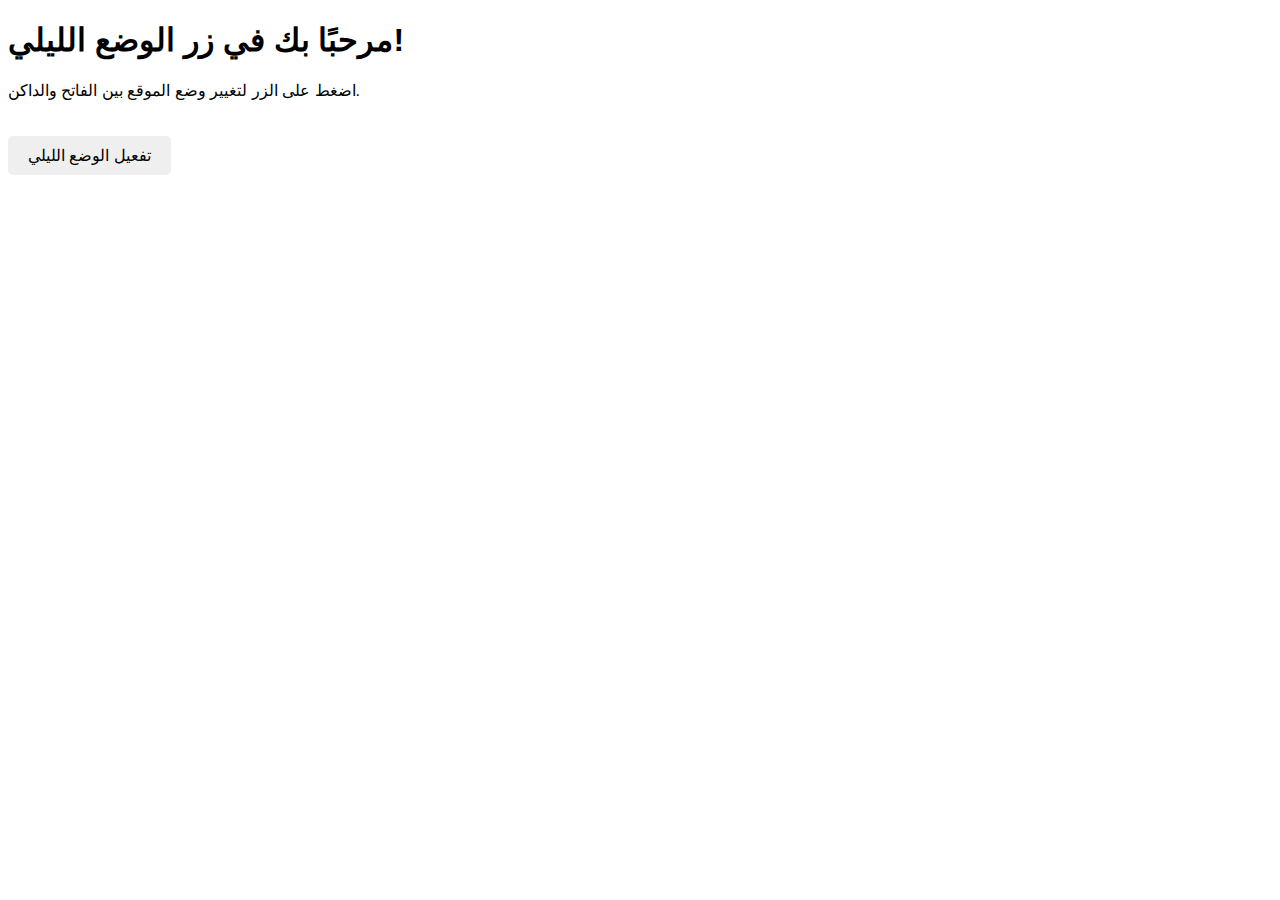
<file: test/home.html>
<!DOCTYPE html>
<html lang="en">
<head>
  <meta charset="UTF-8">
  <meta name="viewport" content="width=device-width, initial-scale=1.0">
  <title>Dark Mode Toggle</title>
  <!-- رابط ملف CSS -->
  <link rel="stylesheet" href="style.css">
</head>
<body>
  <h1>مرحبًا بك في زر الوضع الليلي!</h1>
  <p>اضغط على الزر لتغيير وضع الموقع بين الفاتح والداكن.</p>
  <button id="dark-mode">تفعيل الوضع الليلي</button>

  <script src="script.js"></script>
</body>
</html>
</file>
<file: test/style.css>
/* الوضع الافتراضي: الوضع الفاتح */
body {
    background-color: #ffffff;
    color: #000000;
    font-family: Arial, sans-serif;
    transition: background-color 0.3s, color 0.3s;
  }
  
  .dark-mode {
    background-color: #121212;
    color: #ffffff;
  }
  
  button {
    padding: 10px 20px;
    font-size: 16px;
    cursor: pointer;
    margin-top: 20px;
    border: none;
    border-radius: 5px;
  }
  
  button:hover {
    opacity: 0.8;
  }
</file>
